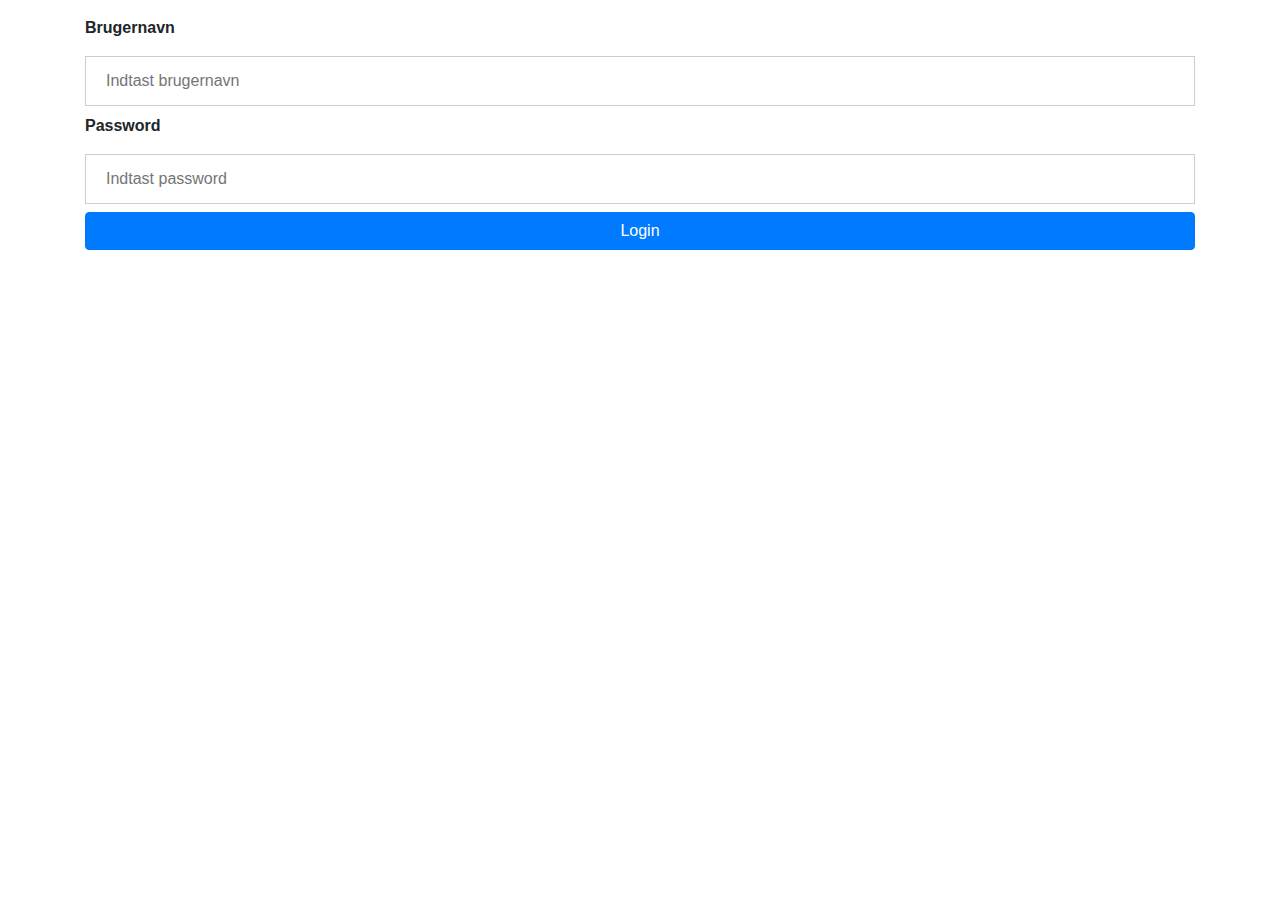
<file: src/main/webapp/index.html>
<!DOCTYPE html>
<html>
<head>
<meta charset="UTF-8">
<title>Login</title>
<link rel="stylesheet" type="text/css" href="style.css">
<link rel="stylesheet" href="https://maxcdn.bootstrapcdn.com/bootstrap/4.0.0/css/bootstrap.min.css">
<script src="https://maxcdn.bootstrapcdn.com/bootstrap/4.0.0/js/bootstrap.min.js"></script>
<script src="https://ajax.googleapis.com/ajax/libs/jquery/3.3.1/jquery.min.js"></script>
<script src="galgeleg.js"></script>
<script src="script.js"></script>
<script src="restController.js"></script>
<script src="mustache.js"></script>
</head>
<body>

  <div class="container" id="maincontainer">
    <form>
    <label for="uname"><b>Brugernavn</b></label>
    <input type="text" placeholder="Indtast brugernavn" name="brugernavn" id="brugernavn" required>

    <label for="psw"><b>Password</b></label>
    <input type="password" placeholder="Indtast password" name="password" id="password" onkeydown="if (event.keyCode == 13)
                        document.getElementById('gobtn').click()" required>
    <button type="button" id="gobtn" class="btn btn-primary" onclick="doLogin()">Login</button>
  </form>

  </div>
</body>
</html>
</file>
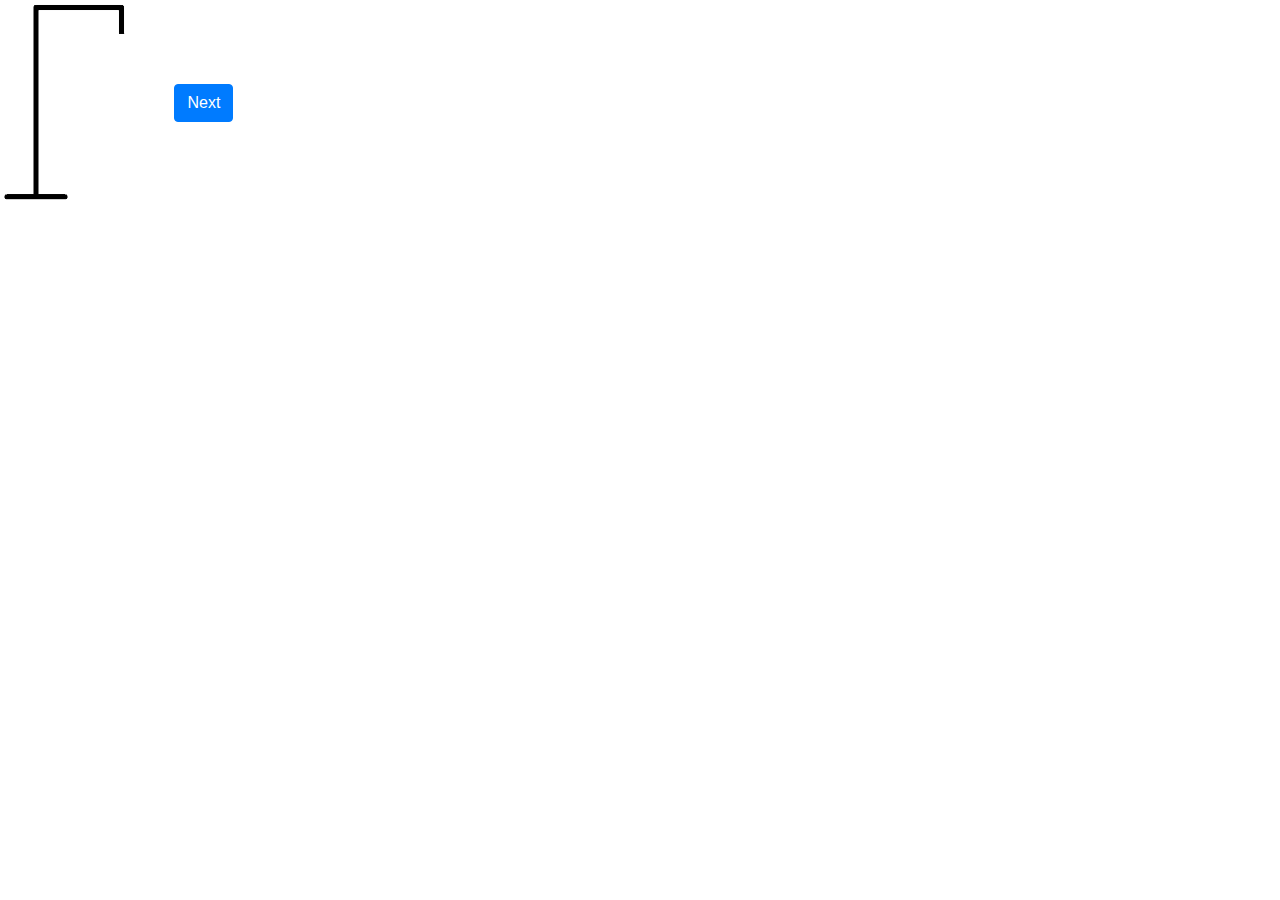
<file: src/main/webapp/galgeleg.html>
<!DOCTYPE html>
<html lang="en">
<head>
    <meta charset="UTF-8">
    <title>Login Success</title>
    <link rel="stylesheet" href="https://maxcdn.bootstrapcdn.com/bootstrap/4.0.0/css/bootstrap.min.css">
    <script src="https://maxcdn.bootstrapcdn.com/bootstrap/4.0.0/js/bootstrap.min.js"></script>
    <script src="https://ajax.googleapis.com/ajax/libs/jquery/3.3.1/jquery.min.js"></script>
    <script src="galgeleg.js"></script>
</head>
<body>

<img id="galgen" src="WEB-INF/galge.png"></img>
<button class="btn btn-primary" onclick="next()">Next</button>

</body>
</html>
</file>
<file: src/main/webapp/style.css>
body {
    background-color: lightblue;
}

h1 {
    color: navy;
    margin-left: 20px;
}


#velkomstale {
	text-align: center;
}
/* Full-width inputs */
input[type=text], input[type=password] {
    width: 100%;
    padding: 12px 20px;
    margin: 8px 0;
    display: inline-block;
    border: 1px solid #ccc;
    box-sizing: border-box;
}

/* Set a style for all buttons */

button {
    background-color: #4CAF50;
    color: white;
    padding: 14px 20px;
    margin: 8px 0;
    border: none;
    cursor: pointer;
    width: 100%;
}

/* Add a hover effect for buttons */
button:hover {
    opacity: 0.8;
}

/* Extra style for the cancel button (red) */
.cancelbtn {
    width: auto;
    padding: 10px 18px;
    background-color: #f44336;
}

/* Center the avatar image inside this container */
.imgcontainer {
    text-align: center;
    margin: 24px 0 12px 0;
}

/* Avatar image */
img.avatar {
    width: 40%;
    border-radius: 50%;
}

/* Add padding to containers */
.container {
    padding: 16px;
}

/* The "Forgot password" text */
span.psw {
    float: right;
    padding-top: 16px;
}

/* Change styles for span and cancel button on extra small screens */
@media screen and (max-width: 300px) {
    span.psw {
        display: block;
        float: none;
    }
    .cancelbtn {
        width: 100%;
    }
}
</file>
